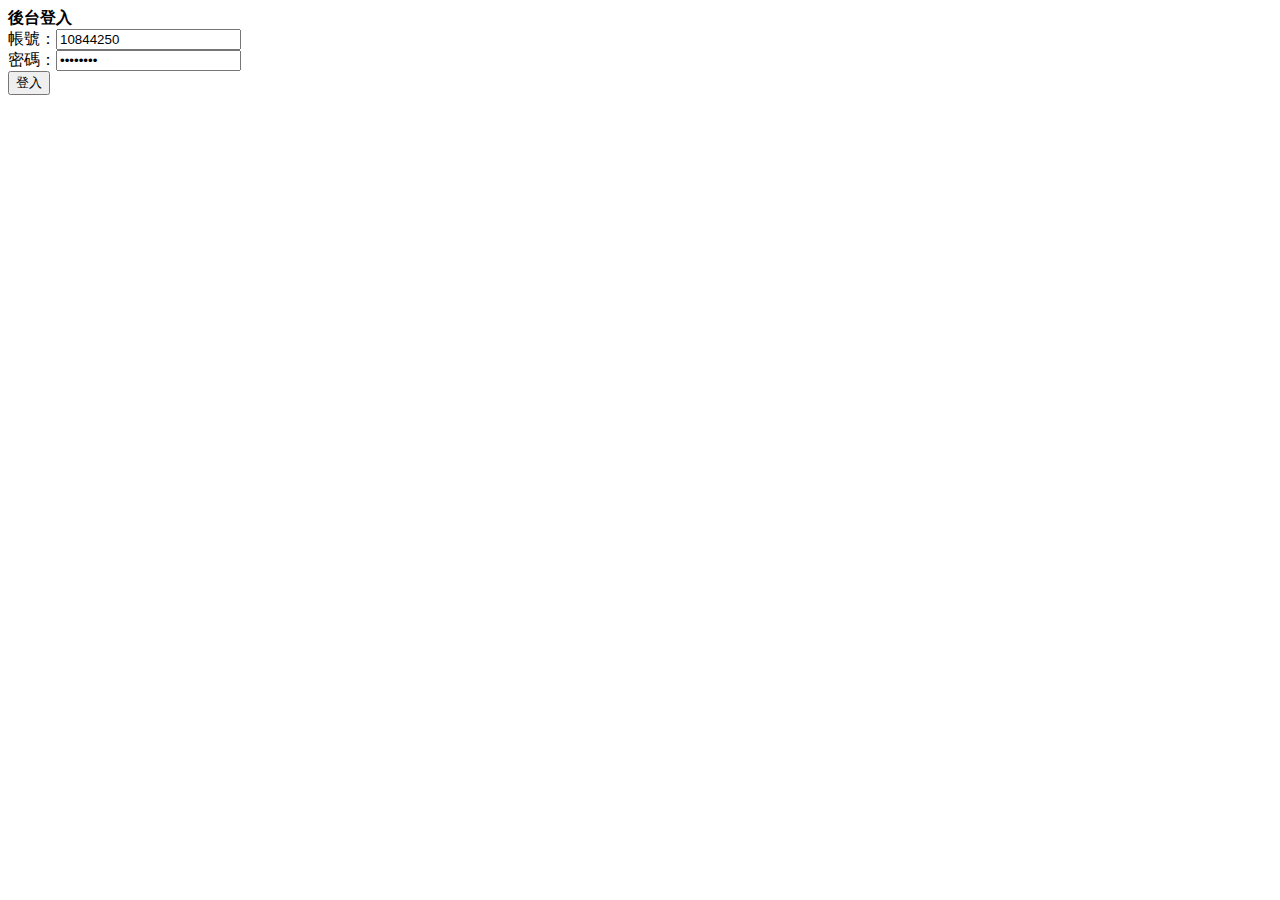
<file: back/index.html>
<html>
<head>
<meta http-equiv="Content-Type" content="text/html; charset=utf-8" />
</head>
<body>
<b>後台登入</b>
<form action="check_cms.jsp" method="POST">
帳號：<input type="text" name="id" value="10844250" /><br />
密碼：<input type="password" name="pwd" value="10844250" /><br />
<input type="submit" name="b1" value="登入" />
</form>
</body>
</html>
</file>
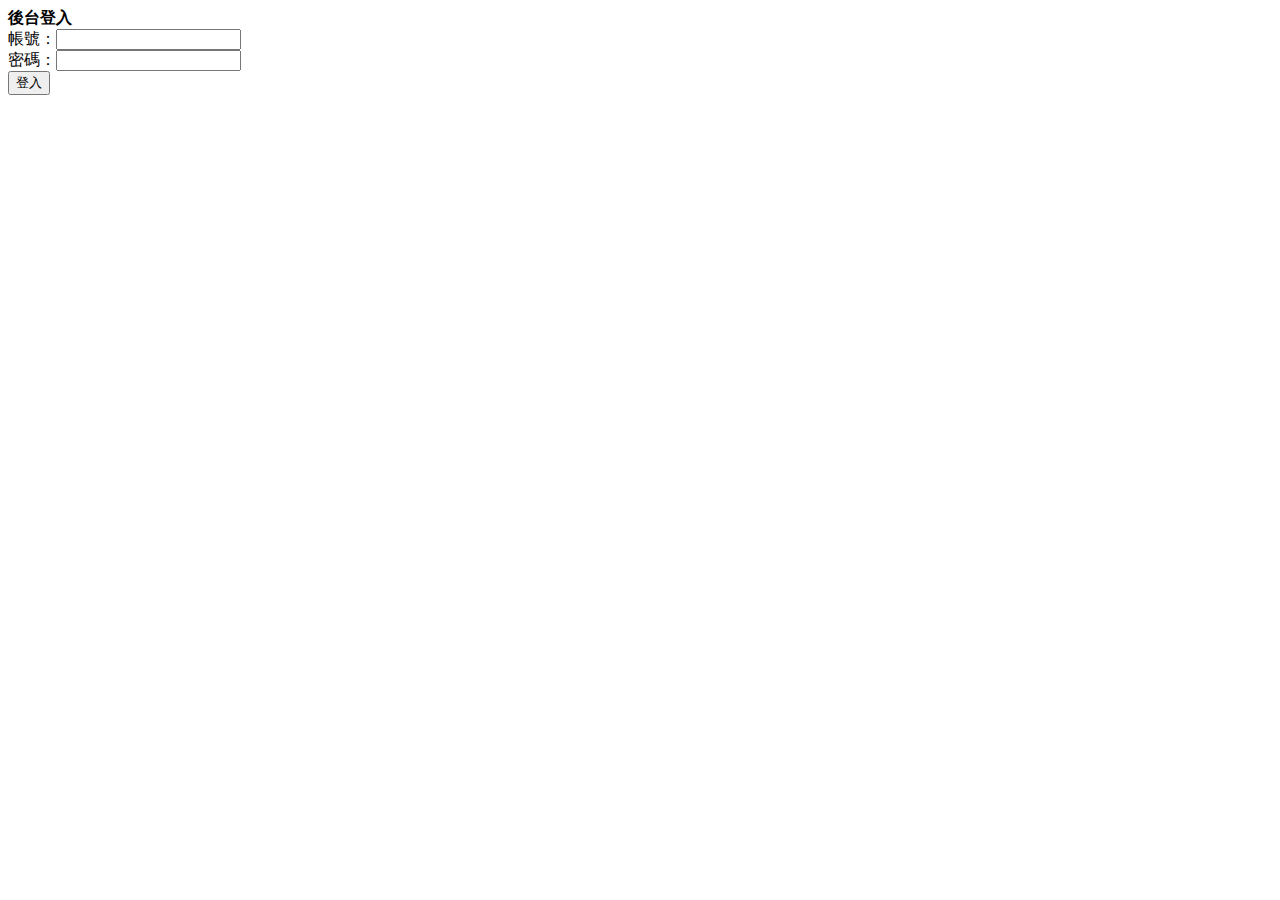
<file: back/login_cms.html>
<html>
<head>
<meta http-equiv="Content-Type" content="text/html; charset=utf-8" />
</head>
<body>
<b>後台登入</b>
<form action="check_cms.jsp" method="POST">
帳號：<input type="text" name="id" /><br />
密碼：<input type="password" name="pwd" /><br />
<input type="submit" name="b1" value="登入" />
</form>
</body>
</html>
</file>
